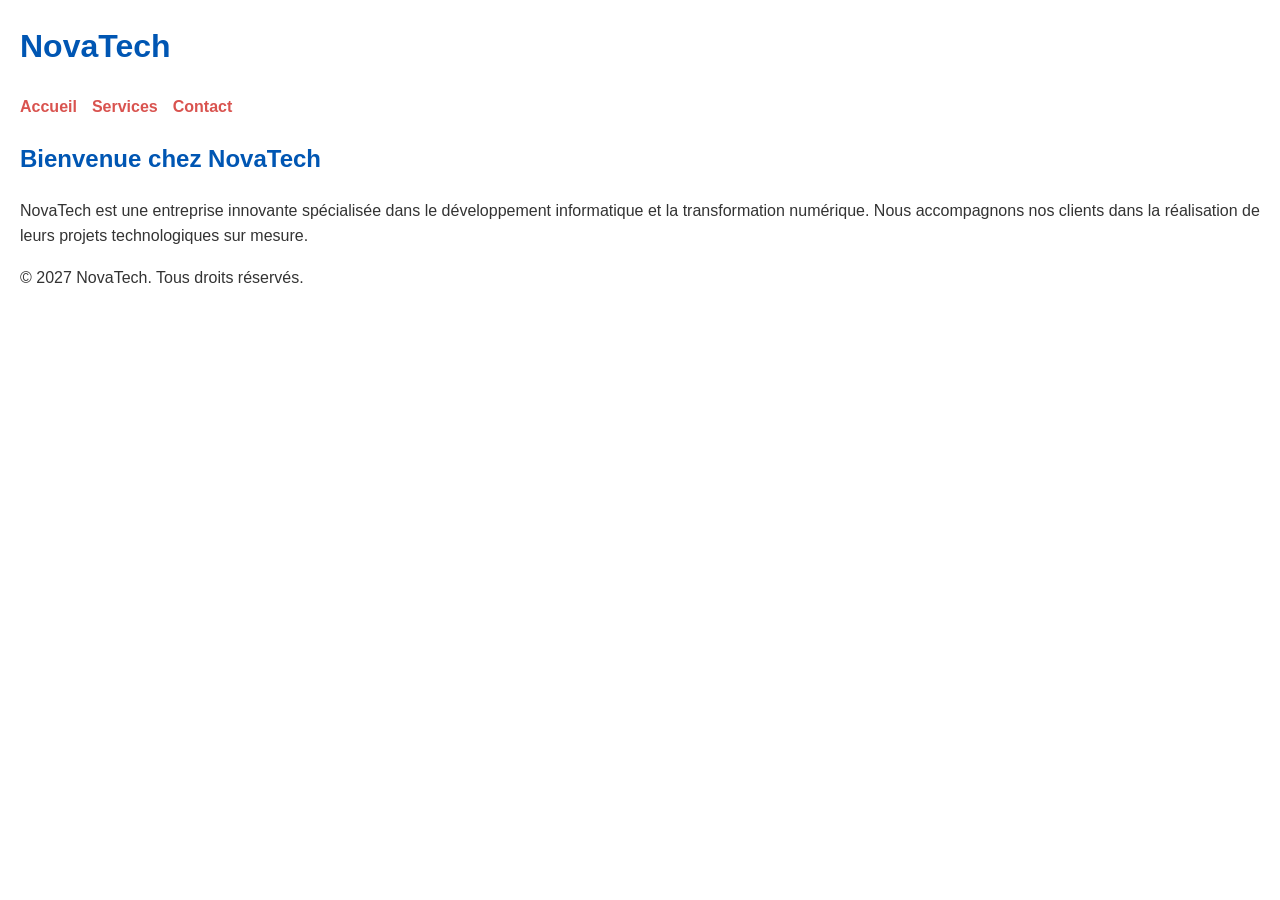
<file: index.html>
<!DOCTYPE html>
<html lang="fr">
<head>
    <meta charset="UTF-8">
    <meta name="viewport" content="width=device-width, initial-scale=1.0">
    <title>NovaTech - Accueil</title>
<link rel="stylesheet" href="style.css">
</head>
<body>

    <header>
        <h1>NovaTech</h1>
        <nav>
            <ul>
                <li><a href="index.html">Accueil</a></li>
                <li><a href="services.html">Services</a></li>
                <li><a href="contact.html">Contact</a></li>
            </ul>
        </nav>
    </header>

    <main>
        <section>
            <h2>Bienvenue chez NovaTech</h2>
            <p>
                NovaTech est une entreprise innovante spécialisée dans le développement informatique 
                et la transformation numérique. Nous accompagnons nos clients dans la réalisation 
                de leurs projets technologiques sur mesure.
            </p>
        </section>
    </main>

    <footer>
        <p>&copy; 2027 NovaTech. Tous droits réservés.</p>
    </footer>

</body>
</html>
</file>
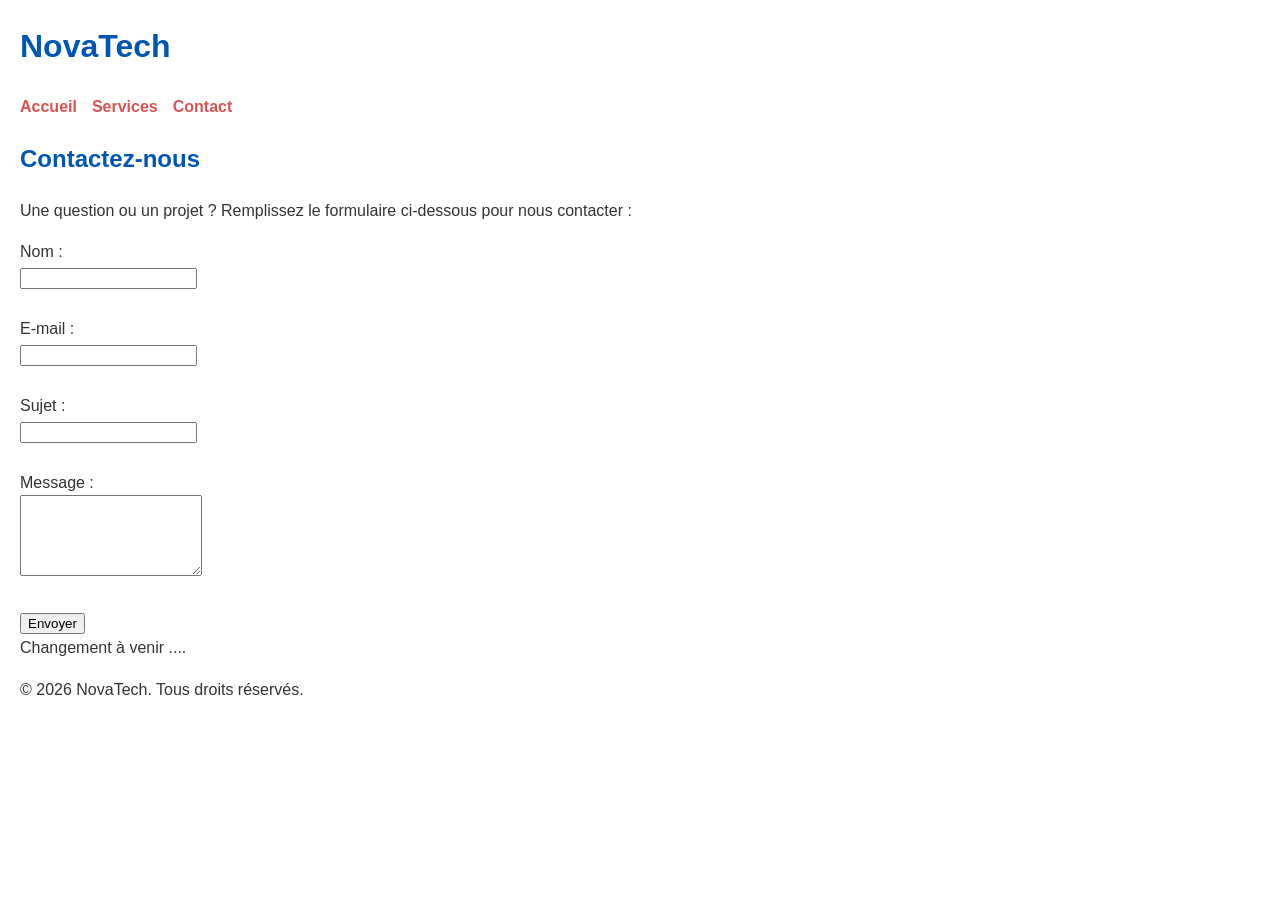
<file: contact.html>
<!DOCTYPE html>
<html lang="fr">
<head>
    <meta charset="UTF-8">
    <meta name="viewport" content="width=device-width, initial-scale=1.0">
    <title>NovaTech - Contact</title>
    <link rel="stylesheet" href="style.css">
</head>
<body>


    <header>
        <h1>NovaTech</h1>
        <nav>
            <ul>
                <li><a href="index.html">Accueil</a></li>
                <li><a href="services.html">Services</a></li>
                <li><a href="contact.html">Contact</a></li>
            </ul>
        </nav>
    </header>

    <main>
        <section>
            <h2>Contactez-nous</h2>
            <p>Une question ou un projet ? Remplissez le formulaire ci-dessous pour nous contacter :</p>

            <form action="#" method="post">
                <div>
                    <label for="nom">Nom :</label><br>
                    <input type="text" id="nom" name="nom" required>
                </div>
                <br>
                <div>
                    <label for="email">E-mail :</label><br>
                    <input type="email" id="email" name="email" required>
                </div>
                <br>
                <div>
                    <label for="sujet">Sujet :</label><br>
                    <input type="text" id="sujet" name="sujet" required>
                </div>
                <br>
                <div>
                    <label for="message">Message :</label><br>
                    <textarea id="message" name="message" rows="5" required></textarea>
                </div>
                <br>
                <button type="submit">Envoyer</button>
            </form>
        </section>
        <nav>  Changement à venir ....     </nav>
    </main>

    <footer>
        <p>&copy; 2026 NovaTech. Tous droits réservés.</p>
    </footer>

</body>
</html>
</file>
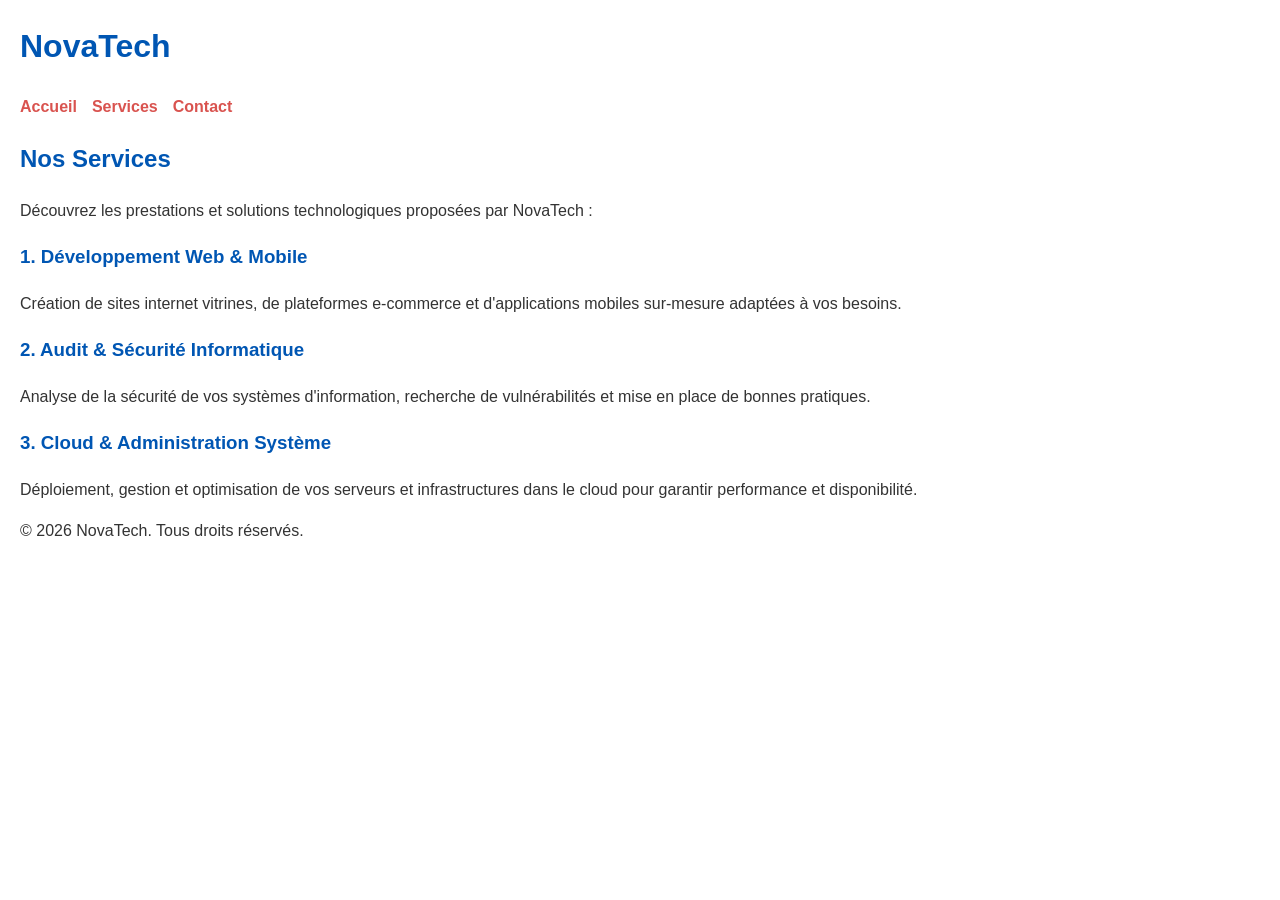
<file: services.html>
<!DOCTYPE html>
<html lang="fr">
<head>
    <meta charset="UTF-8">
    <meta name="viewport" content="width=device-width, initial-scale=1.0">
    <title>NovaTech - Nos Services</title>
    <link rel="stylesheet" href="style.css">
</head>
<body>

    <header>
        <h1>NovaTech</h1>
        <nav>
            <ul>
                <li><a href="index.html">Accueil</a></li>
                <li><a href="services.html">Services</a></li>
                <li><a href="contact.html">Contact</a></li>
            </ul>
        </nav>
    </header>

    <!-- Contenu principal -->
    <main>
        <section>
            <h2>Nos Services</h2>
            <p>Découvrez les prestations et solutions technologiques proposées par NovaTech :</p>

            <article>
                <h3>1. Développement Web & Mobile</h3>
                <p>Création de sites internet vitrines, de plateformes e-commerce et d'applications mobiles sur-mesure adaptées à vos besoins.</p>
            </article>

            <article>
                <h3>2. Audit & Sécurité Informatique</h3>
                <p>Analyse de la sécurité de vos systèmes d'information, recherche de vulnérabilités et mise en place de bonnes pratiques.</p>
            </article>

            <article>
                <h3>3. Cloud & Administration Système</h3>
                <p>Déploiement, gestion et optimisation de vos serveurs et infrastructures dans le cloud pour garantir performance et disponibilité.</p>
            </article>
        </section>
    </main>

    <footer>
        <p>&copy; 2026 NovaTech. Tous droits réservés.</p>
    </footer>

</body>
</html>
</file>
<file: style.css>
body {
    font-family: 'Segoe UI', Tahoma, Geneva, Verdana, sans-serif;
    line-height: 1.6;
    margin: 20px;
    color: #333333;
}

h1, h2, h3 {
    color: #0056b3;
}

nav ul {
    list-style: none;
    padding: 0;
    display: flex;
    gap: 15px;
}

nav a {
    color: #d9534f;
    text-decoration: none;
    font-weight: bold;
}
</file>
